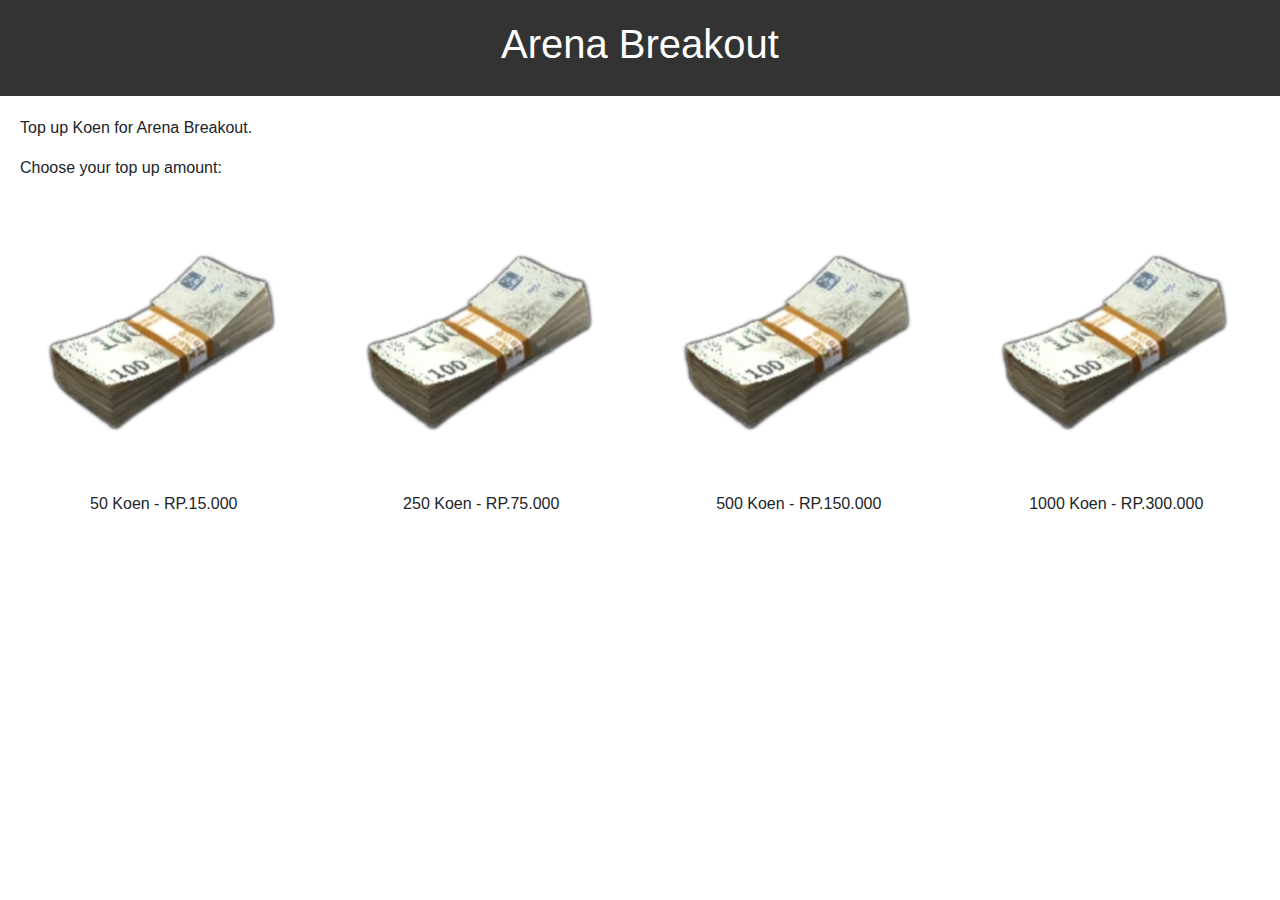
<file: AB.html>
<!DOCTYPE html>
<html lang="en">
<head>
    <meta charset="UTF-8">
    <meta name="viewport" content="width=device-width, initial-scale=1.0">
    <title>Arena Breakout - Amanah Gaming Store</title>
    <link rel="stylesheet" href="https://maxcdn.bootstrapcdn.com/bootstrap/4.0.0/css/bootstrap.min.css">
    <link rel="stylesheet" href="./css/styles.css">
</head>
<body>
    <div class="game-header">
        <h1>Arena Breakout</h1>
    </div>
    <div class="game-content">
        <p>Top up Koen for Arena Breakout.</p>
        <p>Choose your top up amount:</p>
        <div class="row">
            <div class="col-md-3 topup-option" onclick="window.location.href='checkout.html?game=ABK&amount=50&price=15000'">
                <img src="./images/ABK.png" alt="50 Koen">
                <p>50 Koen - RP.15.000</p>
            </div>
            <div class="col-md-3 topup-option" onclick="window.location.href='checkout.html?game=ABK&amount=250&price=75000'">
                <img src="./images/ABK.png" alt="250 Koen">
                <p>250 Koen - RP.75.000</p>
            </div>
            <div class="col-md-3 topup-option" onclick="window.location.href='checkout.html?game=ABK&amount=500&price=150000'">
                <img src="/images/ABK.png" alt="500 Koen">
                <p>500 Koen - RP.150.000</p>
            </div>
            <div class="col-md-3 topup-option" onclick="window.location.href='checkout.html?game=ABK&amount=1000&price=300000'">
                <img src="/images/ABK.png" alt="1000 Koen">
                <p>1000 Koen - RP.300.000</p>
            </div>
        </div>
    </div>
    <script src="https://code.jquery.com/jquery-3.2.1.slim.min.js"></script>
    <script src="https://cdnjs.cloudflare.com/ajax/libs/popper.js/1.12.9/umd/popper.min.js"></script>
    <script src="https://maxcdn.bootstrapcdn.com/bootstrap/4.0.0/js/bootstrap.min.js"></script>
</body>
</html>
</file>
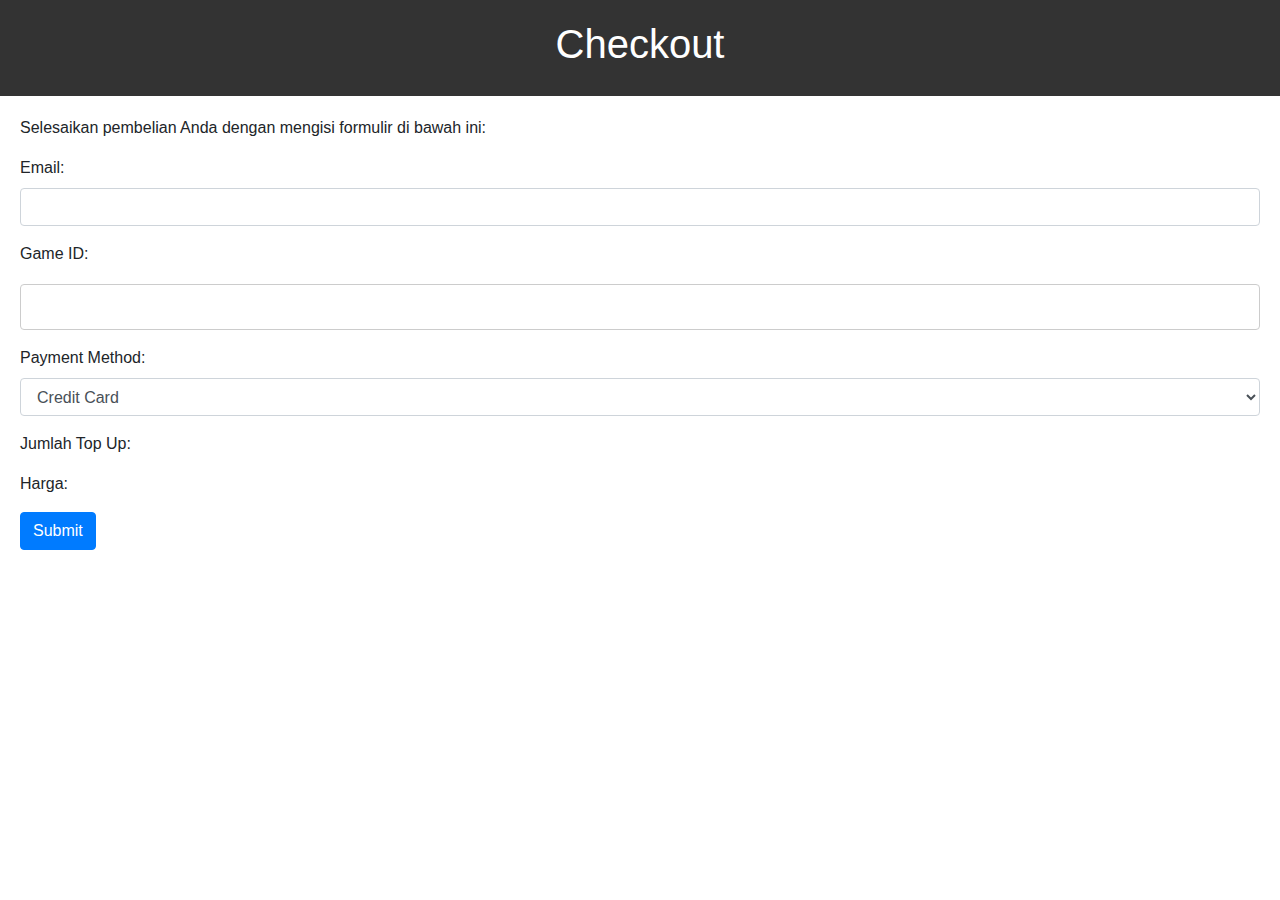
<file: checkout.html>
<!DOCTYPE html>
<html lang="en">
<head>
    <meta charset="UTF-8">
    <meta name="viewport" content="width=device-width, initial-scale=1.0">
    <title>Checkout - Amanah Gaming Store</title>
    <link rel="stylesheet" href="https://maxcdn.bootstrapcdn.com/bootstrap/4.0.0/css/bootstrap.min.css">
    <link rel="stylesheet" href="./css/styles.css">
    <style>
        .checkout-header {
            background-color: #333;
            color: #fff;
            padding: 20px;
            text-align: center;
        }
        .checkout-content {
            margin: 20px;
        }
    </style>

</head>
<body>
    <div class="checkout-header">
        <h1>Checkout</h1>
    </div>
    <div class="checkout-content">
        <p>Selesaikan pembelian Anda dengan mengisi formulir di bawah ini:</p>
        <form action="success.html" method="GET" onsubmit="return showConfirmation()">
            <div class="form-group">
                <label for="email">Email:</label>
                <input type="email" class="form-control" id="email" name="email" required>
            </div>
            <div class="form-group">
                <label for="gameId">Game ID:</label>
                <input type="text" class="form-control" id="gameId" name="gameId" required>
            </div>
            <div class="form-group">
                <label for="paymentMethod">Payment Method:</label>
                <select class="form-control" id="paymentMethod" name="paymentMethod">
                    <option value="creditCard">Credit Card</option>
                    <option value="qris">Qris</option>
                    <option value="bankTransfer">Bank Transfer</option>
                </select>
            </div>
            <div class="form-group">
                <p>Jumlah Top Up: <span id="topupAmount"></span></p>
                <p>Harga: <span id="topupPrice"></span></p>
            </div>
            <input type="hidden" id="amountInput" name="amount">
            <input type="hidden" id="priceInput" name="price">
            <input type="hidden" id="gameInput" name="game">
            <button type="submit" class="btn btn-primary">Submit</button>
        </form>
    </div>

    <script>
        function getQueryParams() {
            const params = new URLSearchParams(window.location.search);
            return {
                amount: params.get('amount'),
                price: params.get('price')
            };
        }
        
        function showConfirmation() {
            const email = document.getElementById('email').value;
            const gameId = document.getElementById('gameId').value;
            const paymentMethod = document.getElementById('paymentMethod').value;
            const topupAmount = document.getElementById('topupAmount').innerText;
            const topupPrice = document.getElementById('topupPrice').innerText;
        
            const message = `Please confirm your details:\n
                Email: ${email}\n
                Game ID: ${gameId}\n
                Payment Method: ${paymentMethod}\n
                Top Up Amount: ${topupAmount}\n
                Price: ${topupPrice}\n`;
        
            return confirm(message);
        }
        
        window.onload = function() {
            const params = getQueryParams();
            document.getElementById('topupAmount').innerText = params.amount;
            document.getElementById('topupPrice').innerText = 'RP.' + params.price.replace(/\B(?=(\d{3})+(?!\d))/g, ".");
            document.getElementById('amountInput').value = params.amount;
            document.getElementById('priceInput').value = params.price;
            document.getElementById('gameInput').value = params.game;
        };
    </script>
    <script src="https://code.jquery.com/jquery-3.2.1.slim.min.js"></script>
    <script src="https://cdnjs.cloudflare.com/ajax/libs/popper.js/1.12.9/umd/popper.min.js"></script>
    <script src="https://maxcdn.bootstrapcdn.com/bootstrap/4.0.0/js/bootstrap.min.js"></script>
</body>
</html>
</file>
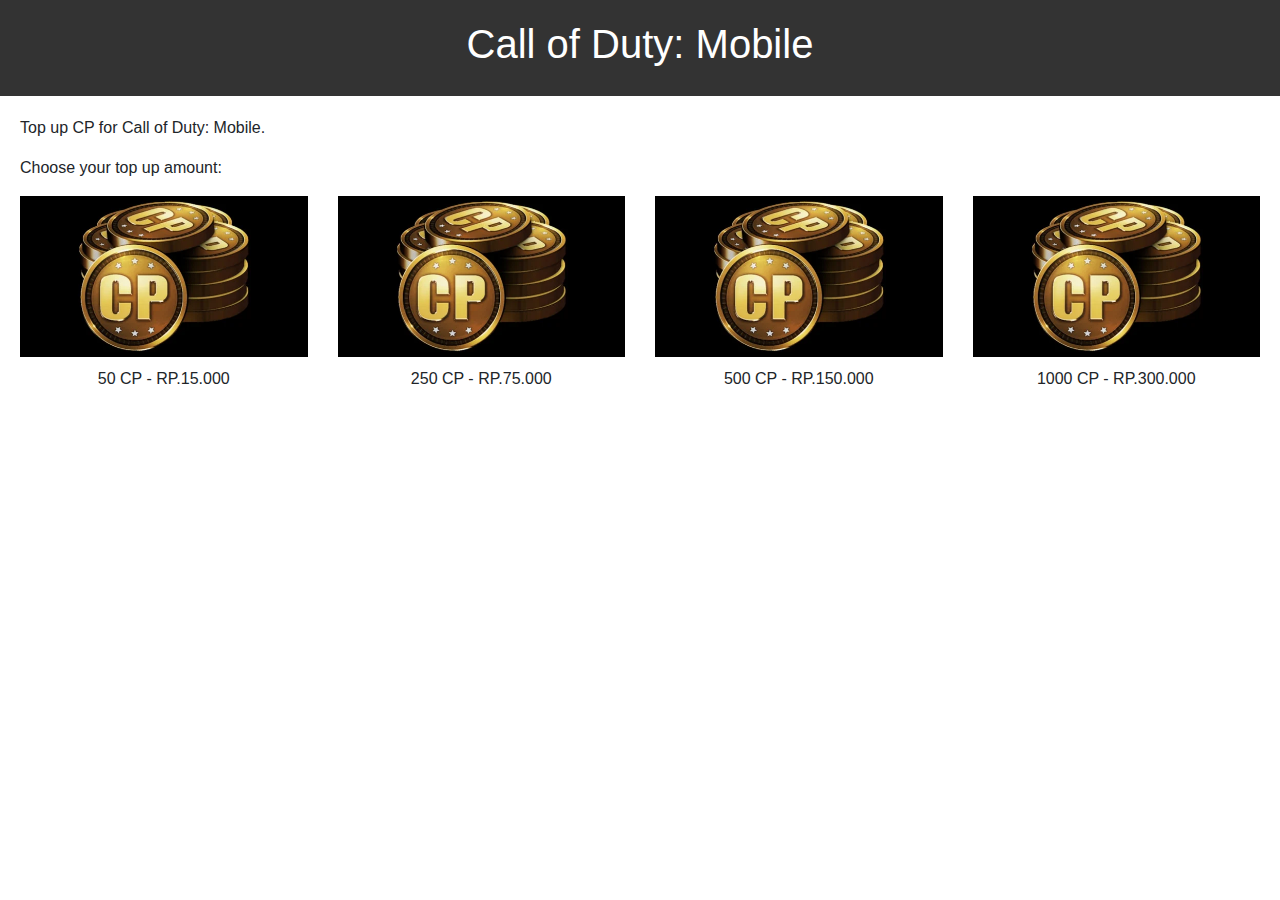
<file: CODM.html>
<!DOCTYPE html>
<html lang="en">
<head>
    <meta charset="UTF-8">
    <meta name="viewport" content="width=device-width, initial-scale=1.0">
    <title>Call of Duty: Mobile - Amanah Gaming Store</title>
    <link rel="stylesheet" href="https://maxcdn.bootstrapcdn.com/bootstrap/4.0.0/css/bootstrap.min.css">
    <link rel="stylesheet" href="./css/styles.css">
</head>
<body>
    <div class="game-header">
        <h1>Call of Duty: Mobile</h1>
    </div>
    <div class="game-content">
        <p>Top up CP for Call of Duty: Mobile.</p>
        <p>Choose your top up amount:</p>
        <div class="row">
            <div class="col-md-3 topup-option" onclick="window.location.href='checkout.html?game=CODM&amount=50&price=0.99'">
                <img src="./images/CODCP.png" alt="50 CP">
                <p>50 CP - RP.15.000</p>
            </div>
            <div class="col-md-3 topup-option" onclick="window.location.href='checkout.html?game=CODM&amount=250&price=4.99'">
                <img src="./images/CODCP.png" alt="250 CP">
                <p>250 CP - RP.75.000</p>
            </div>
            <div class="col-md-3 topup-option" onclick="window.location.href='checkout.html?game=CODM&amount=500&price=9.99'">
                <img src="./images/CODCP.png" alt="500 CP">
                <p>500 CP - RP.150.000</p>
            </div>
            <div class="col-md-3 topup-option" onclick="window.location.href='checkout.html?game=CODM&amount=1000&price=19.99'">
                <img src="./images/CODCP.png" alt="1000 CP">
                <p>1000 CP - RP.300.000</p>
            </div>
        </div>
    </div>
    <script src="https://code.jquery.com/jquery-3.2.1.slim.min.js"></script>
    <script src="https://cdnjs.cloudflare.com/ajax/libs/popper.js/1.12.9/umd/popper.min.js"></script>
    <script src="https://maxcdn.bootstrapcdn.com/bootstrap/4.0.0/js/bootstrap.min.js"></script>
</body>
</html>
</file>
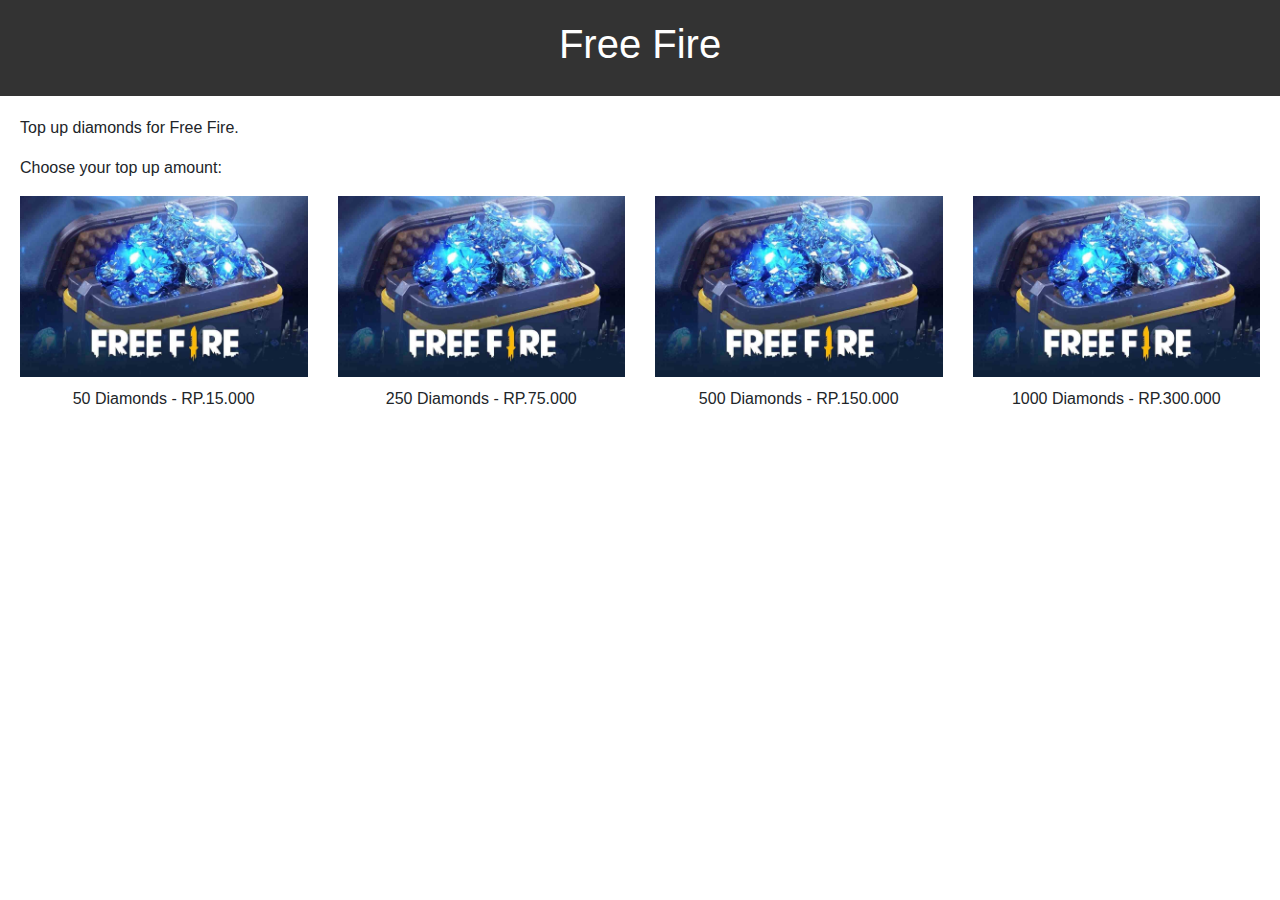
<file: FF.html>
<!DOCTYPE html>
<html lang="en">
<head>
    <meta charset="UTF-8">
    <meta name="viewport" content="width=device-width, initial-scale=1.0">
    <title>Free Fire - Amanah Gaming Store</title>
    <link rel="stylesheet" href="https://maxcdn.bootstrapcdn.com/bootstrap/4.0.0/css/bootstrap.min.css">
    <link rel="stylesheet" href="./css/styles.css">
</head>
<body>
    <div class="game-header">
        <h1>Free Fire</h1>
    </div>
    <div class="game-content">
        <p>Top up diamonds for Free Fire.</p>
        <p>Choose your top up amount:</p>
        <div class="row">
            <div class="col-md-3 topup-option" onclick="window.location.href='checkout.html?game=FF&amount=50&price=15000'">
                <img src="./images/DMFF.png" alt="50 Diamonds">
                <p>50 Diamonds - RP.15.000</p>
            </div>
            <div class="col-md-3 topup-option" onclick="window.location.href='checkout.html?game=FF&amount=250&price=75000'">
                <img src="./images/DMFF.png" alt="250 Diamonds">
                <p>250 Diamonds - RP.75.000</p>
            </div>
            <div class="col-md-3 topup-option" onclick="window.location.href='checkout.html?game=FF&amount=500&price=150000'">
                <img src="./images/DMFF.png" alt="500 Diamonds">
                <p>500 Diamonds - RP.150.000</p>
            </div>
            <div class="col-md-3 topup-option" onclick="window.location.href='checkout.html?game=FF&amount=1000&price=300000'">
                <img src="./images/DMFF.png" alt="1000 Diamonds">
                <p>1000 Diamonds - RP.300.000</p>
            </div>
        </div>
    </div>
    <script src="https://code.jquery.com/jquery-3.2.1.slim.min.js"></script>
    <script src="https://cdnjs.cloudflare.com/ajax/libs/popper.js/1.12.9/umd/popper.min.js"></script>
    <script src="https://maxcdn.bootstrapcdn.com/bootstrap/4.0.0/js/bootstrap.min.js"></script>
</body>
</html>
</file>
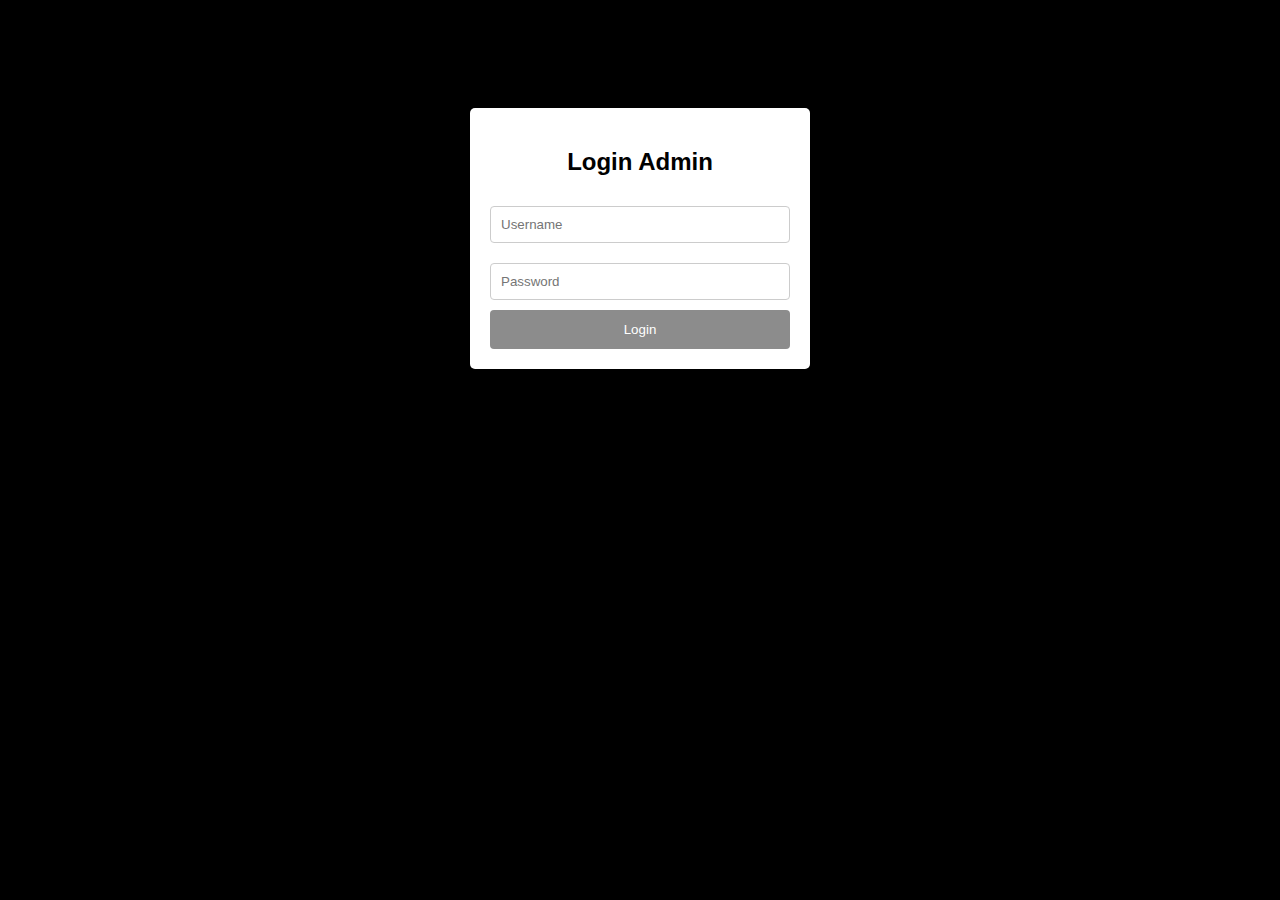
<file: Login.html>
<!DOCTYPE html>
<html lang="en">
<head>
    <meta charset="UTF-8">
    <meta name="viewport" content="width=device-width, initial-scale=1.0">
    <title>Login Admin - Amanah Gaming Store</title>
    <link rel="stylesheet" href="./css/styles.css">
    <style>
        body {
            font-family: Arial, sans-serif;
            background-color: #000000;
            text-align: center;
            padding-top: 100px;
        }
    </style>
</head>
<body>
    <div class="login-box">
        <h2>Login Admin</h2>
        <form id="loginForm">
            <input type="text" id="username" placeholder="Username" required><br>
            <input type="password" id="password" placeholder="Password" required><br>
            <input type="submit" value="Login" style="background-color: #8c8c8c;">
        </form>
    </div>

    <script>
        document.getElementById('loginForm').addEventListener('submit', function(event) {
            event.preventDefault(); // Prevent the form from submitting
            
            // Get username and password input values
            var username = document.getElementById('username').value;
            var password = document.getElementById('password').value;

            // Check if username and password are correct
            if (username === 'Admin' && password === 'admin123') {
                // Redirect to stock page (change window.location.href to your desired page)
                window.location.href = 'stock.html';
            } else {
                alert('Username or password is incorrect. Please try again.');
            }
        });
    </script>
</body>
</html>
</file>
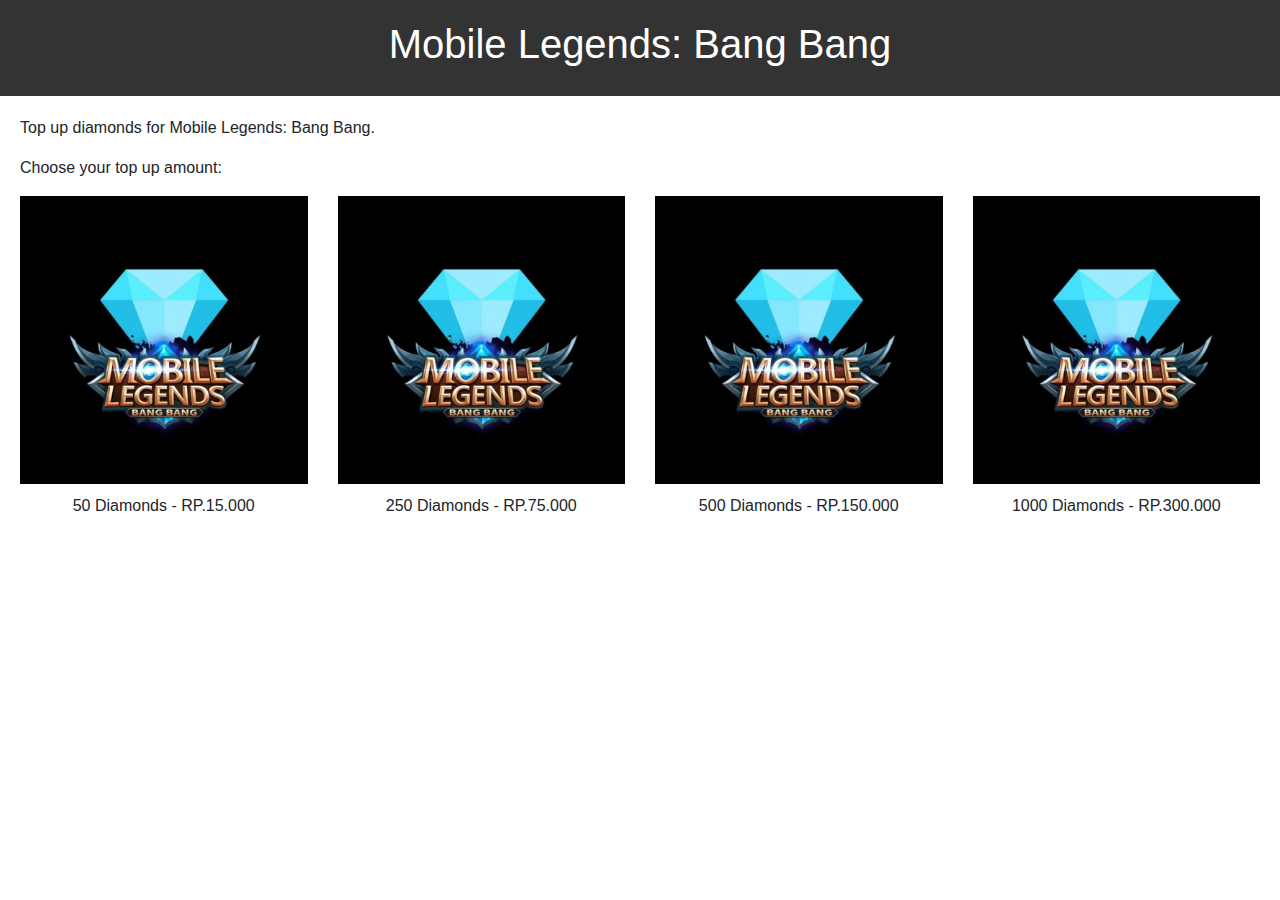
<file: ML.html>
<!DOCTYPE html>
<html lang="en">
<head>
    <meta charset="UTF-8">
    <meta name="viewport" content="width=device-width, initial-scale=1.0">
    <title>Mobile Legends: Bang Bang - Amanah Gaming Store</title>
    <link rel="stylesheet" href="https://maxcdn.bootstrapcdn.com/bootstrap/4.0.0/css/bootstrap.min.css">
    <link rel="stylesheet" href="./css/styles.css">
</head>
<body>
    <div class="game-header">
        <h1>Mobile Legends: Bang Bang</h1>
    </div>
    <div class="game-content">
        <p>Top up diamonds for Mobile Legends: Bang Bang.</p>
        <p>Choose your top up amount:</p>
        <div class="row">
            <div class="col-md-3 topup-option" onclick="window.location.href='checkout.html?game=MLBB&amount=50&price=15000'">
                <img src="./images/MLDM.png" alt="50 Diamonds">
                <p>50 Diamonds - RP.15.000</p>
            </div>
            <div class="col-md-3 topup-option" onclick="window.location.href='checkout.html?game=MLBB&amount=250&price=75000'">
                <img src="./images/MLDM.png" alt="250 Diamonds">
                <p>250 Diamonds - RP.75.000</p>
            </div>
            <div class="col-md-3 topup-option" onclick="window.location.href='checkout.html?game=MLBB&amount=500&price=150000'">
                <img src="./images/MLDM.png" alt="500 Diamonds">
                <p>500 Diamonds - RP.150.000</p>
            </div>
            <div class="col-md-3 topup-option" onclick="window.location.href='checkout.html?game=MLBB&amount=1000&price=300000'">
                <img src="./images/MLDM.png" alt="1000 Diamonds">
                <p>1000 Diamonds - RP.300.000</p>
            </div>
        </div>
    </div>
    <script src="https://code.jquery.com/jquery-3.2.1.slim.min.js"></script>
    <script src="https://cdnjs.cloudflare.com/ajax/libs/popper.js/1.12.9/umd/popper.min.js"></script>
    <script src="https://maxcdn.bootstrapcdn.com/bootstrap/4.0.0/js/bootstrap.min.js"></script>
</body>
</html>
</file>
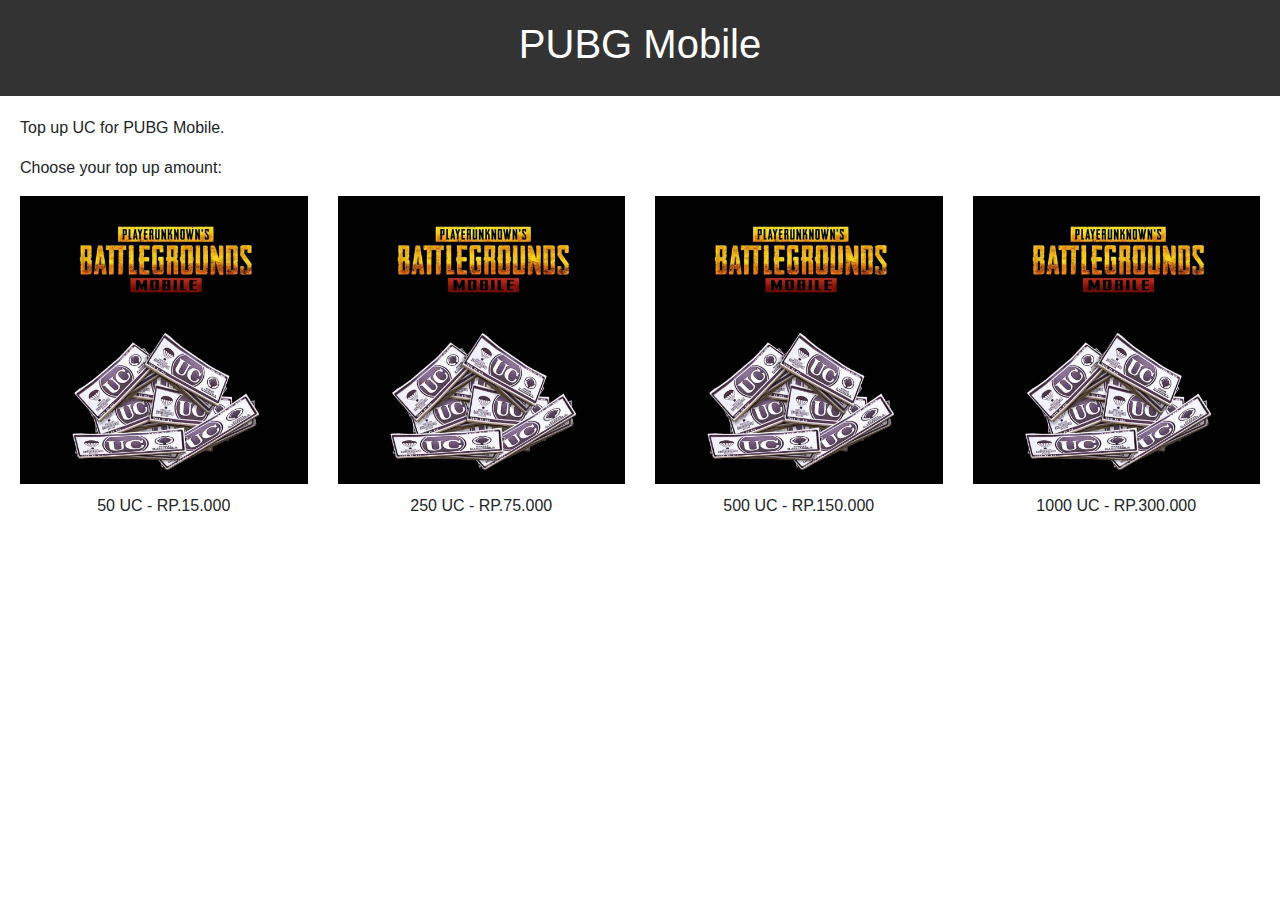
<file: PUBGM.html>
<!DOCTYPE html>
<html lang="en">
<head>
    <meta charset="UTF-8">
    <meta name="viewport" content="width=device-width, initial-scale=1.0">
    <title>PUBG Mobile - Amanah Gaming Store</title>
    <link rel="stylesheet" href="https://maxcdn.bootstrapcdn.com/bootstrap/4.0.0/css/bootstrap.min.css">
    <link rel="stylesheet" href="./css/styles.css">
</head>
<body>
    <div class="game-header">
        <h1>PUBG Mobile</h1>
    </div>
    <div class="game-content">
        <p>Top up UC for PUBG Mobile.</p>
        <p>Choose your top up amount:</p>
        <div class="row">
            <div class="col-md-3 topup-option" onclick="window.location.href='checkout.html?amount=50&price=15000'">
                <img src="./images/UCPUBGM.png" alt="50 UC">
                <p>50 UC - RP.15.000</p>
            </div>
            <div class="col-md-3 topup-option" onclick="window.location.href='checkout.html?amount=250&price=75000'">
                <img src="./images/UCPUBGM.png" alt="250 UC">
                <p>250 UC - RP.75.000</p>
            </div>
            <div class="col-md-3 topup-option" onclick="window.location.href='checkout.html?amount=500&price=150000'">
                <img src="./images/UCPUBGM.png" alt="500 UC">
                <p>500 UC - RP.150.000</p>
            </div>
            <div class="col-md-3 topup-option" onclick="window.location.href='checkout.html?amount=1000&price=300000'">
                <img src="./images/UCPUBGM.png" alt="1000 UC">
                <p>1000 UC - RP.300.000</p>
            </div>
        </div>
    </div>
    <script src="https://code.jquery.com/jquery-3.2.1.slim.min.js"></script>
    <script src="https://cdnjs.cloudflare.com/ajax/libs/popper.js/1.12.9/umd/popper.min.js"></script>
    <script src="https://maxcdn.bootstrapcdn.com/bootstrap/4.0.0/js/bootstrap.min.js"></script>
</body>
</html>
</file>
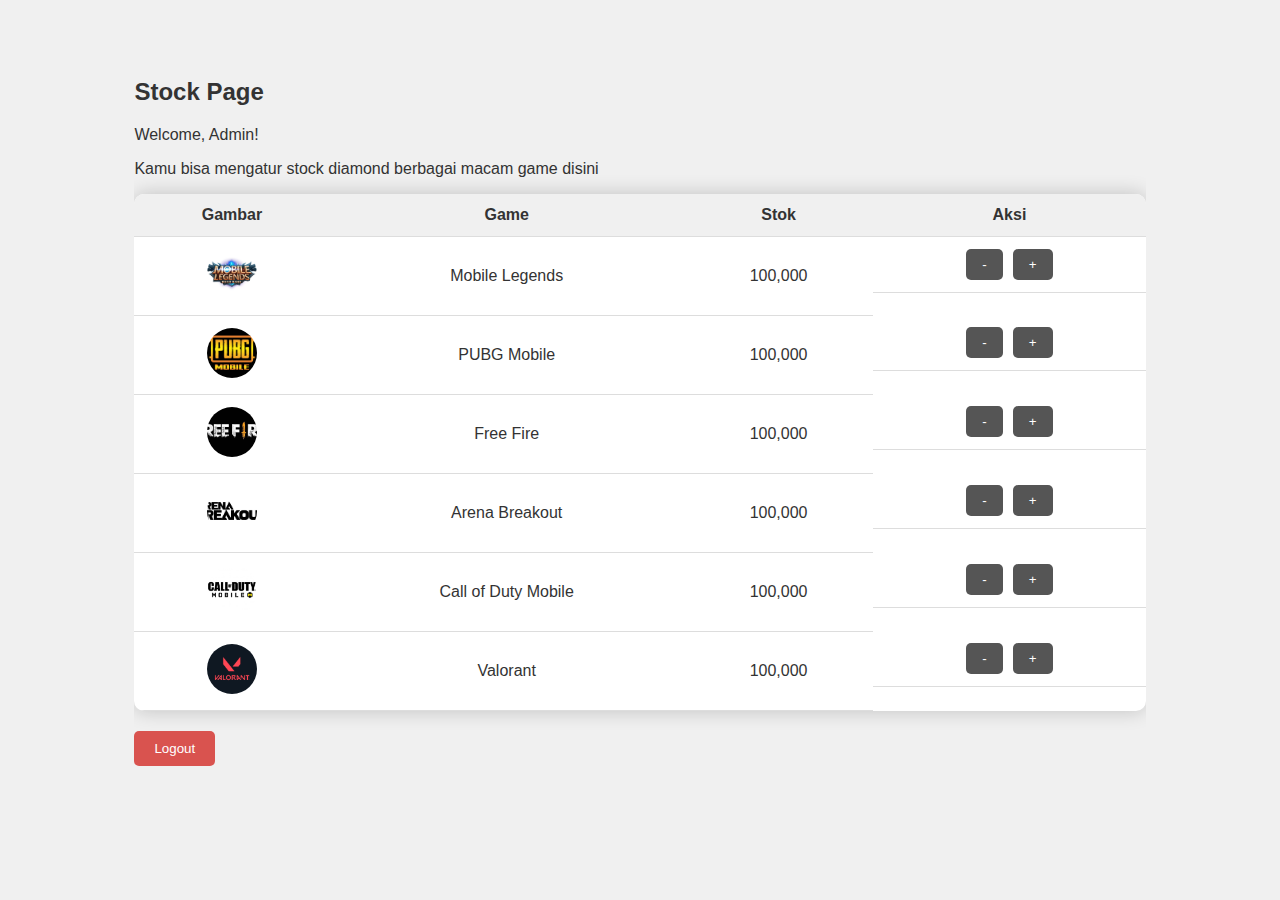
<file: stock.html>
<!DOCTYPE html>
<html lang="en">
<head>
    <meta charset="UTF-8">
    <meta name="viewport" content="width=device-width, initial-scale=1.0">
    <title>Stock Page - Amanah Gaming Store</title>
    <link rel="stylesheet" href="./css/styles.css">
    <style>
        body {
            font-family: Arial, sans-serif;
            background-color: #f0f0f0;
            text-align: center;
            padding-top: 50px;
            color: #333;
        }
    </style>
</head>
<body>
    <div class="content">
        <h2>Stock Page</h2>
        <p>Welcome, Admin!</p>
        <p>Kamu bisa mengatur stock diamond berbagai macam game disini</p>
        
        <!-- Tabel untuk daftar game dan stok -->
        <table>
            <thead>
                <tr>
                    <th>Gambar</th>
                    <th>Game</th>
                    <th>Stok</th>
                    <th>Aksi</th>
                </tr>
            </thead>
            <tbody>
                <tr>
                    <td><img src="./images/ML.png" alt="Mobile Legends"></td>
                    <td>Mobile Legends</td>
                    <td><span id="mlStock">100,000</span></td>
                    <td class="btn-container">
                        <button onclick="decrement('ml')">-</button>
                        <button onclick="increment('ml')">+</button>
                    </td>
                </tr>
                <tr>
                    <td><img src="./images/PUBGM.png" alt="PUBG Mobile"></td>
                    <td>PUBG Mobile</td>
                    <td><span id="pubgStock">100,000</span></td>
                    <td class="btn-container">
                        <button onclick="decrement('pubg')">-</button>
                        <button onclick="increment('pubg')">+</button>
                    </td>
                </tr>
                <tr>
                    <td><img src="./images/FF.png" alt="Free Fire"></td>
                    <td>Free Fire</td>
                    <td><span id="ffStock">100,000</span></td>
                    <td class="btn-container">
                        <button onclick="decrement('ff')">-</button>
                        <button onclick="increment('ff')">+</button>
                    </td>
                </tr>
                <tr>
                    <td><img src="./images/AB.png" alt="Arena Breakout"></td>
                    <td>Arena Breakout</td>
                    <td><span id="arenaStock">100,000</span></td>
                    <td class="btn-container">
                        <button onclick="decrement('arena')">-</button>
                        <button onclick="increment('arena')">+</button>
                    </td>
                </tr>
                <tr>
                    <td><img src="./images/CODM.png" alt="Call of Duty Mobile"></td>
                    <td>Call of Duty Mobile</td>
                    <td><span id="codStock">100,000</span></td>
                    <td class="btn-container">
                        <button onclick="decrement('cod')">-</button>
                        <button onclick="increment('cod')">+</button>
                    </td>
                </tr>
                <tr>
                    <td><img src="./images/Valorant.png" alt="Valorant"></td>
                    <td>Valorant</td>
                    <td><span id="valorantStock">100,000</span></td>
                    <td class="btn-container">
                        <button onclick="decrement('valorant')">-</button>
                        <button onclick="increment('valorant')">+</button>
                    </td>
                </tr>
            </tbody>
        </table>
        
        <!-- Tombol Logout -->
        <button class="btn-logout" onclick="logout()">Logout</button>
    </div>

    <script>
        // Fungsi untuk memformat angka dengan pemisah ribuan
        function formatNumber(number) {
            return number.toString().replace(/\B(?=(\d{3})+(?!\d))/g, ",");
        }

        // Fungsi untuk menambah stok
        function increment(game) {
            var stockElement = document.getElementById(game + 'Stock');
            var currentStock = parseInt(stockElement.textContent.replace(/,/g, ''));
            stockElement.textContent = formatNumber(currentStock + 1);
        }

        // Fungsi untuk mengurangi stok (mencegah stok negatif)
        function decrement(game) {
            var stockElement = document.getElementById(game + 'Stock');
            var currentStock = parseInt(stockElement.textContent.replace(/,/g, ''));
            if (currentStock > 0) {
                stockElement.textContent = formatNumber(currentStock - 1);
            }
        }

        // Fungsi untuk logout (redirect ke halaman login)
        function logout() {
            // Redirect ke halaman utama atau endpoint logout
            // Untuk demo, redirect ke halaman login
            window.location.href = 'index.html';
        }
    </script>
</body>
</html>
</file>
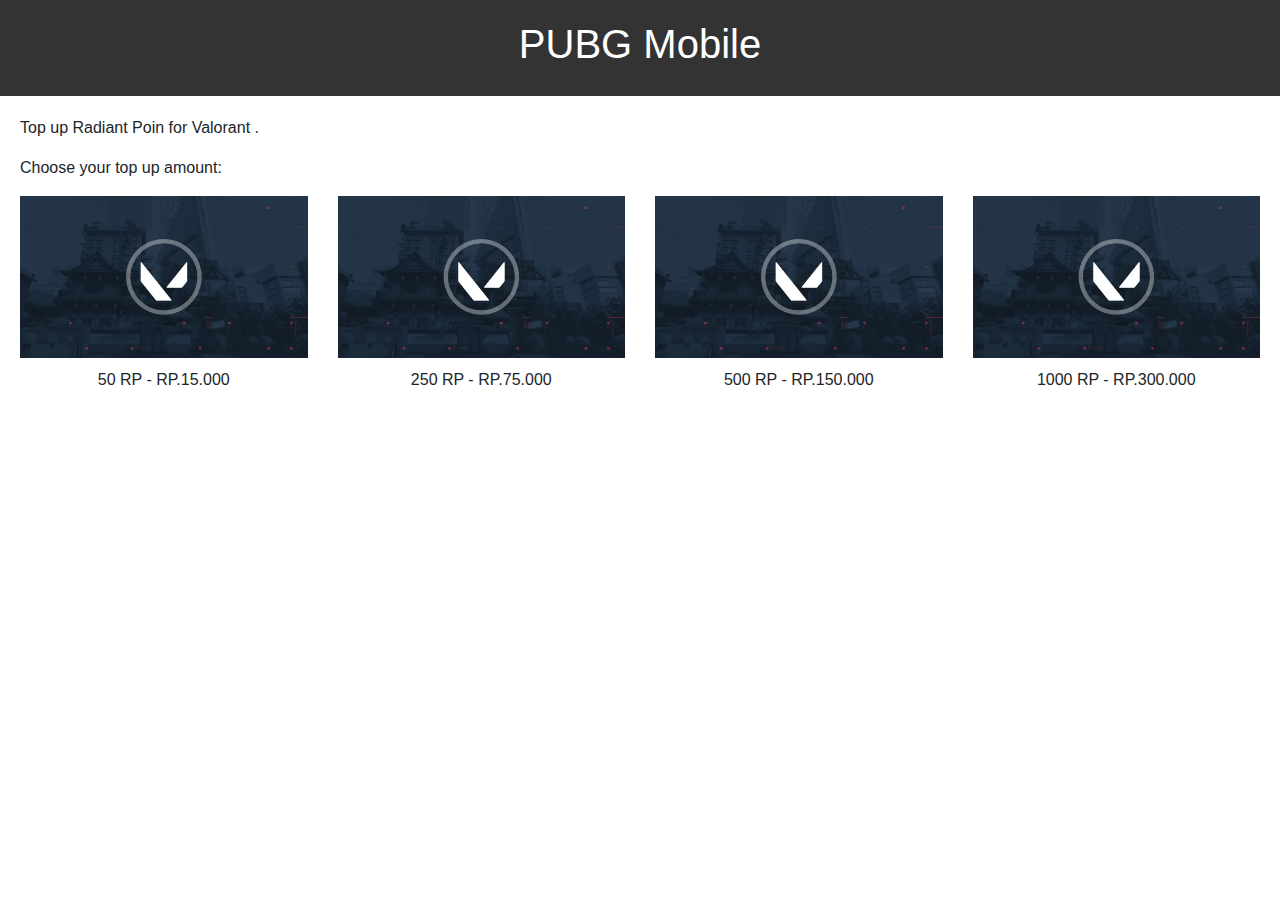
<file: Valo.html>
<!DOCTYPE html>
<html lang="en">
<head>
    <meta charset="UTF-8">
    <meta name="viewport" content="width=device-width, initial-scale=1.0">
    <title>PUBG Mobile - Amanah Gaming Store</title>
    <link rel="stylesheet" href="https://maxcdn.bootstrapcdn.com/bootstrap/4.0.0/css/bootstrap.min.css">
    <link rel="stylesheet" href="./css/styles.css">
</head>
<body>
    <div class="game-header">
        <h1>PUBG Mobile</h1>
    </div>
    <div class="game-content">
        <p>Top up Radiant Poin for Valorant .</p>
        <p>Choose your top up amount:</p>
        <div class="row">
            <div class="col-md-3 topup-option" onclick="window.location.href='checkout.html?amount=50&price=0.99'">
                <img src="./images/RadianValo.png" alt="50 RP">
                <p>50 RP - RP.15.000</p>
            </div>
            <div class="col-md-3 topup-option" onclick="window.location.href='checkout.html?amount=250&price=4.99'">
                <img src="./images/RadianValo.png" alt="250 RP">
                <p>250 RP - RP.75.000</p>
            </div>
            <div class="col-md-3 topup-option" onclick="window.location.href='checkout.html?amount=500&price=9.99'">
                <img src="./images/RadianValo.png" alt="500 RP">
                <p>500 RP - RP.150.000</p>
            </div>
            <div class="col-md-3 topup-option" onclick="window.location.href='checkout.html?amount=1000&price=19.99'">
                <img src="./images/RadianValo.png" alt="1000 RP">
                <p>1000 RP - RP.300.000</p>
            </div>
        </div>
    </div>
    <script src="https://code.jquery.com/jquery-3.2.1.slim.min.js"></script>
    <script src="https://cdnjs.cloudflare.com/ajax/libs/popper.js/1.12.9/umd/popper.min.js"></script>
    <script src="https://maxcdn.bootstrapcdn.com/bootstrap/4.0.0/js/bootstrap.min.js"></script>
</body>
</html>
</file>
<file: css/styles.css>
/* TopUp */
.game-header {
    background-color: #333;
    color: #fff;
    padding: 20px;
    text-align: center;
}
.game-content {
    margin: 20px;
}
.topup-option {
    margin-bottom: 20px;
    cursor: pointer;
}
.topup-option img {
    width: 100%;
    height: auto;
}
.topup-option p {
    text-align: center;
    margin-top: 10px;
}


/* Stock */
.content {
    width: 80%;
    margin: 0 auto;
    text-align: left; /* Posisi teks dalam sel tabel */
    overflow-x: auto; /* Untuk penanganan responsive saat tabel melebihi lebar layar */
}

table {
    width: 100%;
    border-collapse: collapse; /* Menggabungkan garis tepi sel */
    margin-bottom: 20px; /* Jarak antara tabel dan tombol logout */
    background-color: #fff;
    border-radius: 10px;
    box-shadow: 0 0 20px rgba(0,0,0,0.2);
    overflow: hidden;
}

th, td {
    padding: 12px 15px;
    text-align: center;
    border-bottom: 1px solid #ddd; /* Garis bawah setiap baris */
}

th {
    background-color: #f0f0f0; /* Warna latar header */
}

td img {
    width: 50px;
    height: 50px;
    object-fit: cover;
    border-radius: 50%;
}

.btn-container {
    display: flex;
    justify-content: center; /* Pusatkan tombol dalam sel */
}

.btn-container button {
    padding: 8px 16px;
    background-color: #555;
    color: #fff;
    border: none;
    border-radius: 5px;
    cursor: pointer;
    transition: background-color 0.3s ease;
    margin: 0 5px;
}

.btn-container button:hover {
    background-color: #333;
}

.btn-logout {
    padding: 10px 20px;
    background-color: #d9534f;
    color: #fff;
    border: none;
    border-radius: 5px;
    cursor: pointer;
    transition: background-color 0.3s ease;
}

.btn-logout:hover {
    background-color: #c9302c;
}

/* Login */
.login-box {
    width: 300px;
    margin: 0 auto;
    background: #fff;
    padding: 20px;
    border-radius: 5px;
    box-shadow: 0 0 10px rgba(0,0,0,0.1);
}
input[type="text"], input[type="password"] {
    width: 100%;
    padding: 10px;
    margin: 10px 0;
    box-sizing: border-box;
    border: 1px solid #ccc;
    border-radius: 4px;
}
input[type="submit"] {
    width: 100%;
    padding: 12px;
    color: white;
    border: none;
    border-radius: 4px;
    cursor: pointer;
}
</file>
